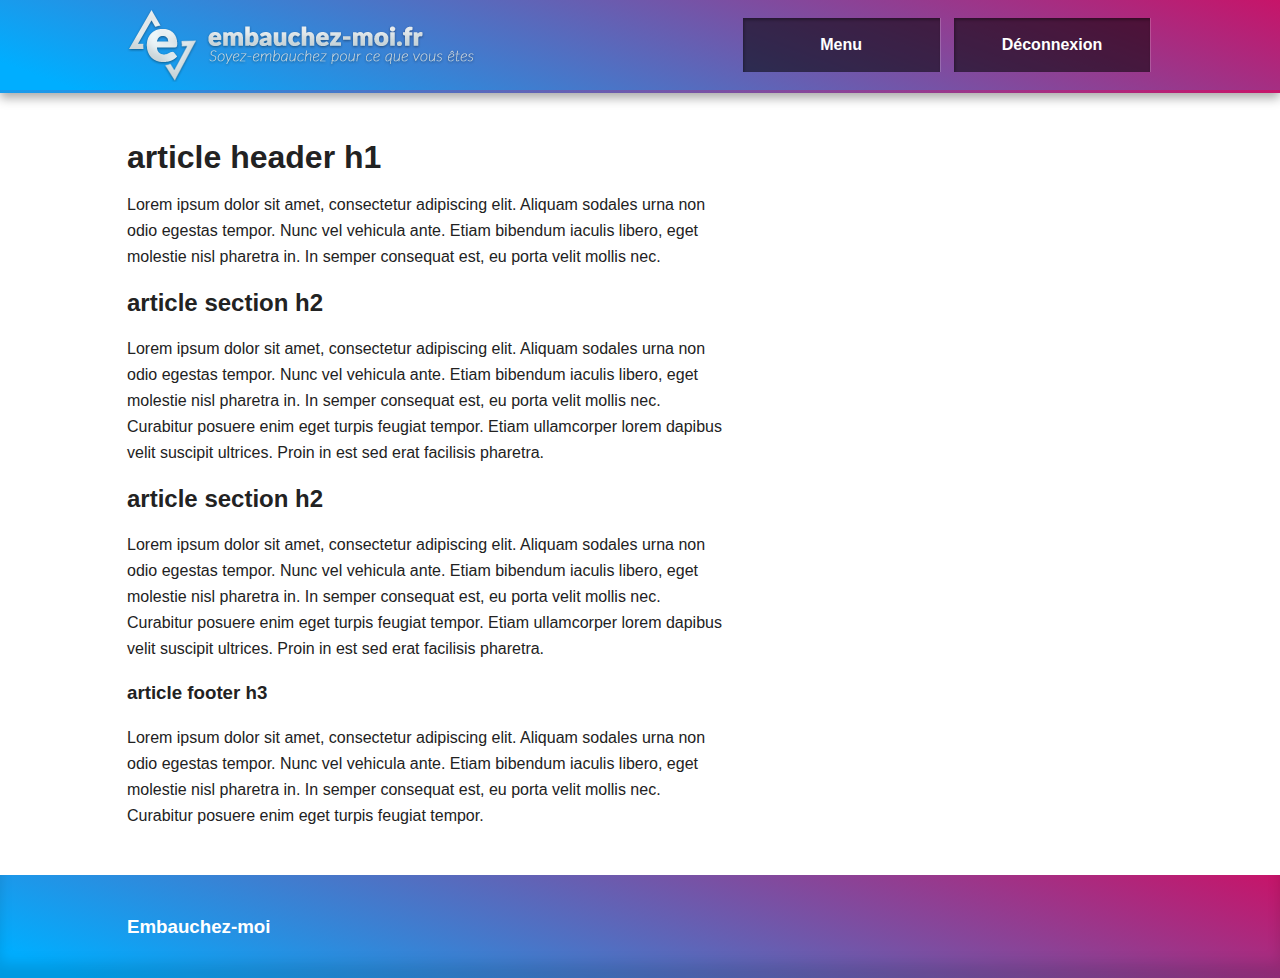
<file: public_html/index.html>
<!doctype html>
<!--[if lt IE 7]>      <html class="no-js lt-ie9 lt-ie8 lt-ie7" lang=""> <![endif]-->
<!--[if IE 7]>         <html class="no-js lt-ie9 lt-ie8" lang=""> <![endif]-->
<!--[if IE 8]>         <html class="no-js lt-ie9" lang=""> <![endif]-->
<!--[if gt IE 8]><!--> <html class="no-js" lang=""> <!--<![endif]-->
    <head>
        <meta charset="utf-8">
        <meta http-equiv="X-UA-Compatible" content="IE=edge,chrome=1">
        <title>Embauchez-moi</title>
        <meta name="description" content="">
        <meta name="viewport" content="width=device-width, initial-scale=1">
        <link rel="apple-touch-icon" href="apple-touch-icon.png">

        <link rel="stylesheet" href="css/normalize.min.css">
        <link rel="stylesheet" href="css/main.css">
        
        <script src="js/vendor/modernizr-2.8.3-respond-1.4.2.min.js"></script>
      
    </head>
    <body>
         
        
        <!--[if lt IE 8]>
            <p class="browserupgrade">You are using an <strong>outdated</strong> browser. Please <a href="http://browsehappy.com/">upgrade your browser</a> to improve your experience.</p>
        <![endif]-->

        <div class="header-container">
            <header class="wrapper clearfix">
                <img src="img/logo.png" alt="logo"/>
                <nav>
                    <ul>
                        <li><a id="toggle">Menu</a></li>
                        <li><a>Déconnexion</a></li>
                    </ul>
                </nav>
            </header>
        </div>
        <div class="main-container">
            <div class="main wrapper clearfix">
                <aside id="menu">
                      <br/>
                    <ul><li><a href="">Mon Profil</a></li></ul>
                       <a href="#" id="sousmenu">Sous Menu</a><br/>
                       <a href="#" id="sousmenu">Sous Menu</a><br/>
                       <a href="#" id="sousmenu">Sous Menu</a><br/>
                       <a href="#" id="sousmenu">Sous Menu</a>
                       
                       <ul><li>Rechercher</li></ul>
                        
                    
                    </aside>
                <article>
                    <header>
                       
                        <h1>article header h1</h1>
                        <p>Lorem ipsum dolor sit amet, consectetur adipiscing elit. Aliquam sodales urna non odio egestas tempor. Nunc vel vehicula ante. Etiam bibendum iaculis libero, eget molestie nisl pharetra in. In semper consequat est, eu porta velit mollis nec.</p>
                    </header>
                    <section>
                        <h2>article section h2</h2>
                        <p>Lorem ipsum dolor sit amet, consectetur adipiscing elit. Aliquam sodales urna non odio egestas tempor. Nunc vel vehicula ante. Etiam bibendum iaculis libero, eget molestie nisl pharetra in. In semper consequat est, eu porta velit mollis nec. Curabitur posuere enim eget turpis feugiat tempor. Etiam ullamcorper lorem dapibus velit suscipit ultrices. Proin in est sed erat facilisis pharetra.</p>
                    </section>
                    <section>
                        <h2>article section h2</h2>
                        <p>Lorem ipsum dolor sit amet, consectetur adipiscing elit. Aliquam sodales urna non odio egestas tempor. Nunc vel vehicula ante. Etiam bibendum iaculis libero, eget molestie nisl pharetra in. In semper consequat est, eu porta velit mollis nec. Curabitur posuere enim eget turpis feugiat tempor. Etiam ullamcorper lorem dapibus velit suscipit ultrices. Proin in est sed erat facilisis pharetra.</p>
                    </section>
                    <footer>
                        <h3>article footer h3</h3>
                        <p>Lorem ipsum dolor sit amet, consectetur adipiscing elit. Aliquam sodales urna non odio egestas tempor. Nunc vel vehicula ante. Etiam bibendum iaculis libero, eget molestie nisl pharetra in. In semper consequat est, eu porta velit mollis nec. Curabitur posuere enim eget turpis feugiat tempor.</p>
                    </footer>
                </article>

                

            </div> <!-- #main -->
        </div> <!-- #main-container -->

        <div class="footer-container">
            <footer class="wrapper">
                <h3>Embauchez-moi</h3>
            </footer>
        </div>

        <script src="//ajax.googleapis.com/ajax/libs/jquery/1.11.2/jquery.min.js"></script>
        <script>window.jQuery || document.write('<script src="js/vendor/jquery-1.11.2.min.js"><\/script>')</script>

        <script src="js/main.js"></script>

        <!-- Google Analytics: change UA-XXXXX-X to be your site's ID. -->
        <script>
            (function(b,o,i,l,e,r){b.GoogleAnalyticsObject=l;b[l]||(b[l]=
            function(){(b[l].q=b[l].q||[]).push(arguments)});b[l].l=+new Date;
            e=o.createElement(i);r=o.getElementsByTagName(i)[0];
            e.src='//www.google-analytics.com/analytics.js';
            r.parentNode.insertBefore(e,r)}(window,document,'script','ga'));
            ga('create','UA-XXXXX-X','auto');ga('send','pageview');
        </script>
    </body>
</html>
</file>
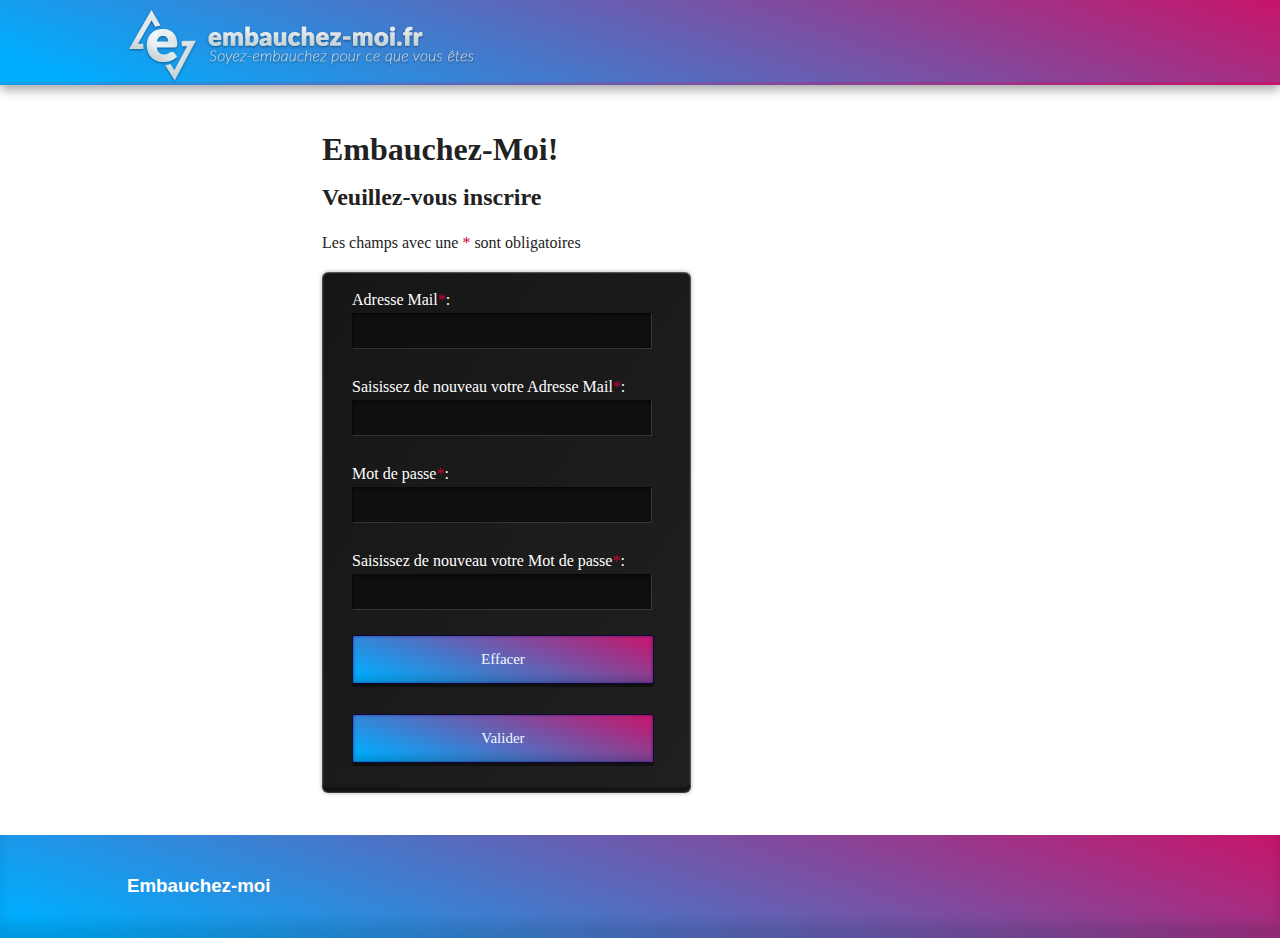
<file: public_html/inscription-candidat.html>
<!doctype html>
<!--[if lt IE 7]>      <html class="no-js lt-ie9 lt-ie8 lt-ie7" lang=""> <![endif]-->
<!--[if IE 7]>         <html class="no-js lt-ie9 lt-ie8" lang=""> <![endif]-->
<!--[if IE 8]>         <html class="no-js lt-ie9" lang=""> <![endif]-->
<!--[if gt IE 8]><!--> <html class="no-js" lang=""> <!--<![endif]-->
    <head>
        <meta charset="utf-8">
        <meta http-equiv="X-UA-Compatible" content="IE=edge,chrome=1">
        <title>Embauchez-moi</title>
        <meta name="description" content="">
        <meta name="viewport" content="width=device-width, initial-scale=1">
        <link rel="apple-touch-icon" href="apple-touch-icon.png">
        <link rel="stylesheet" href="css/normalize.min.css">
        <link rel="stylesheet" href="css/main.css">
        <script src="js/vendor/modernizr-2.8.3-respond-1.4.2.min.js"></script>
        <style>
            .obligatoire{
                color:#cc0033;
            }
            @media only screen and (min-width:1140px){
            #inscription {
                padding-left:100px;
            }
            
            form {
                margin-left: 95px;
				width:57%;
            }
            
            h1 {
                margin-left: 95px;
                font-family: Lato;
            }
            
            h2 {
                margin-left: 95px;
                font-family: Lato;
            }
            
            p {
                margin-left: 95px;
                font-family: Lato;
            }
            
            }

        </style>
    </head>
    <body>
         
        
        <!--[if lt IE 8]>
            <p class="browserupgrade">You are using an <strong>outdated</strong> browser. Please <a href="http://browsehappy.com/">upgrade your browser</a> to improve your experience.</p>
        <![endif]-->

        <div class="header-container">
            <header class="wrapper clearfix">
			<a href="index.php"><img id="logo" src="img/logo.png" alt="logo"/></a>
			<nav>
                    <ul>
                       
                    </ul>
                </nav>
            </header>
        </div>
        <div class="main-container">
            <div class="main wrapper clearfix">
                <aside id="menu">
                      <br/>
                    <ul><li><a href="home.php">Mon Profil</a></li></ul>
                       <a href="remplir-profil.php" id="sousmenu">Modifier Profil</a><br/>
                       <a href="competences-menu.php" id="sousmenu">Compétences</a><br/>
                       <a href="formation-menu.php" id="sousmenu">Formation</a><br/>
                       <a href="permis-menu.php" id="sousmenu">Permis</a><br/>
                       <a href="projet-menu.php" id="sousmenu">Projet</a>
                       
                       <ul><li><a href="rechercher.php">Rechercher</a></li></ul>
                        
                    
                    </aside>
                <article id="inscription">
                   <h1>Embauchez-Moi!</h1>

	<h2>Veuillez-vous inscrire</h2>
	<p>Les champs avec une <span class="obligatoire">*</span> sont obligatoires</p>
	<form action="cible_inscription-candidat.php" method="post">
	<label>Adresse Mail<span class="obligatoire">*</span>:</label><br/>
	<input  type="email" name="mail" required="required"/><br/>
	<br/>
	<label>Saisissez de nouveau votre Adresse Mail<span class="obligatoire">*</span>:</label><br/>
	<input  type="email" name="mailverif" required="required"/><br/>
	<br/>
	<label>Mot de passe<span class="obligatoire">*</span>:</label><br/>
	<input  type="password" name="password" required="required"/><br/>
	<br/>
	<label>Saisissez de nouveau votre Mot de passe<span class="obligatoire">*</span>:</label><br/>
	<input  type="password" name="passverif" required="required"/><br/>
	<br/>
	<input id="reset" type="reset" value="Effacer" >
	<input id="submit" type="submit" value="Valider" >
	</form>
                </article>

                

            </div> <!-- #main -->
        </div> <!-- #main-container -->

        <div class="footer-container">
            <footer class="wrapper">
                <h3>Embauchez-moi</h3>
            </footer>
        </div>
 
        <script src="js/main.js"></script>
    </body>
</html>
</file>
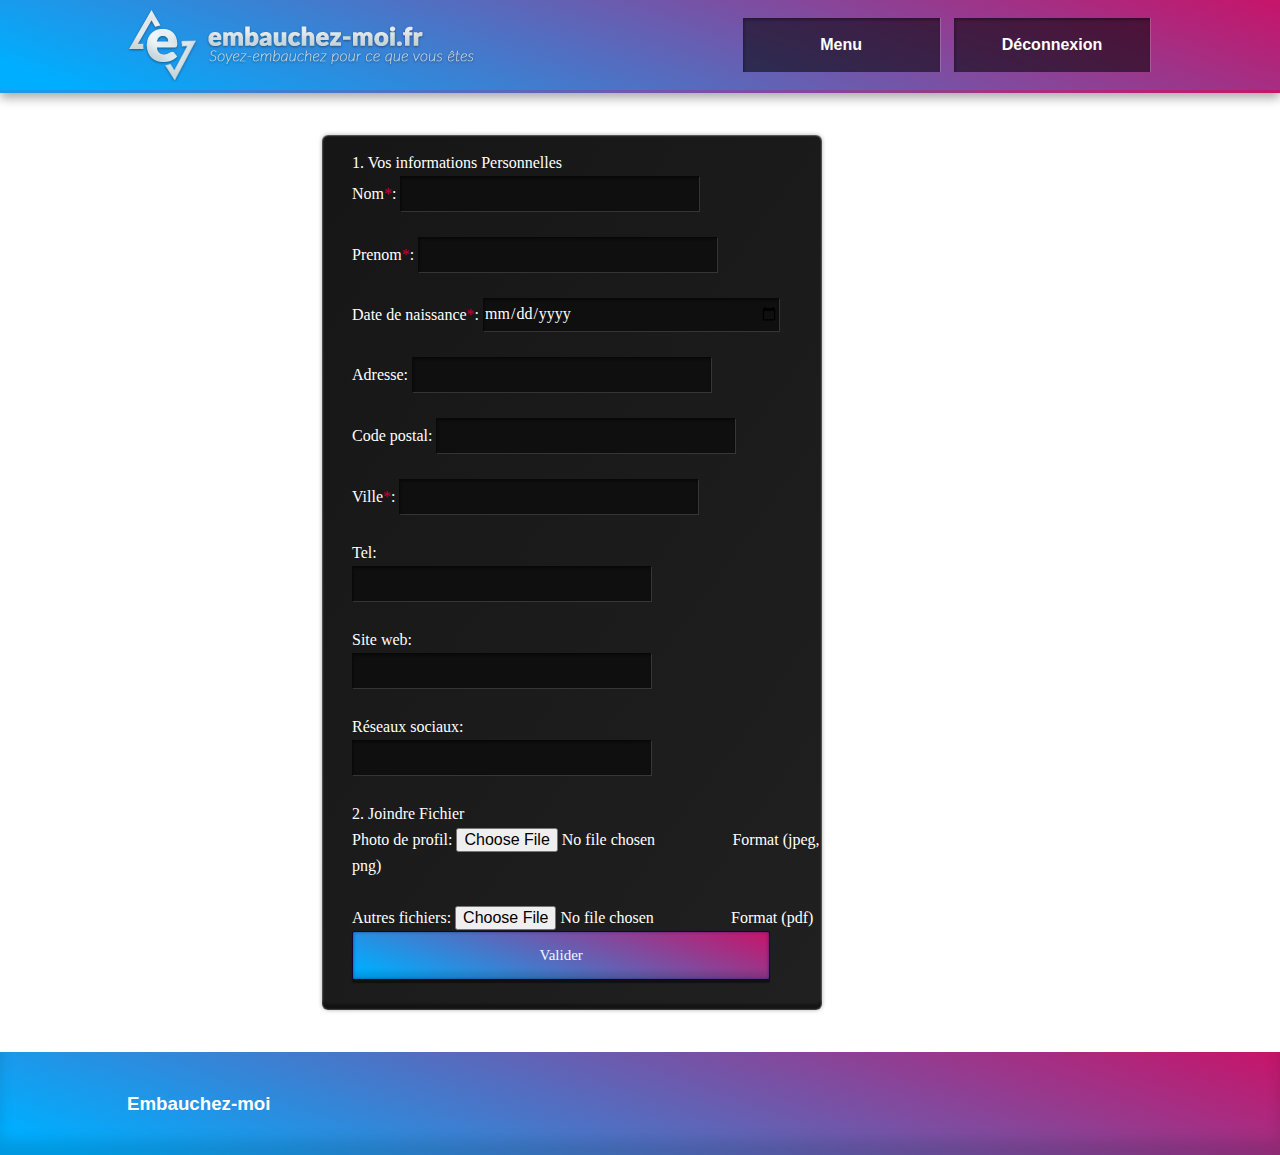
<file: public_html/remplir-profil.html>
<!doctype html>
<!--[if lt IE 7]>      <html class="no-js lt-ie9 lt-ie8 lt-ie7" lang=""> <![endif]-->
<!--[if IE 7]>         <html class="no-js lt-ie9 lt-ie8" lang=""> <![endif]-->
<!--[if IE 8]>         <html class="no-js lt-ie9" lang=""> <![endif]-->
<!--[if gt IE 8]><!--> <html class="no-js" lang=""> <!--<![endif]-->
    <head>
        <meta charset="utf-8">
        <meta http-equiv="X-UA-Compatible" content="IE=edge,chrome=1">
        <title>Embauchez-moi</title>
        <meta name="description" content="">
        <meta name="viewport" content="width=device-width, initial-scale=1">
        <link rel="apple-touch-icon" href="apple-touch-icon.png">

        <link rel="stylesheet" href="css/normalize.min.css">
        <link rel="stylesheet" href="css/main.css">
        
        
             <style>
            .obligatoire{
                color:#cc0033;
            }
            @media only screen and (min-width:1140px){
            #inscription {
                padding-left:100px;
            }
            
            form {
                margin-left: 95px;
                
            }
            
            h1 {
                margin-left: 95px;
                font-family: Lato;
            }
            
            h2 {
                margin-left: 95px;
                font-family: Lato;
            }
            
            p {
                margin-left: 95px;
                font-family: Lato;
            }
            
            }
        </style>
        
        <script src="js/vendor/modernizr-2.8.3-respond-1.4.2.min.js"></script>
      
    </head>
    <body>
         
        
        <!--[if lt IE 8]>
            <p class="browserupgrade">You are using an <strong>outdated</strong> browser. Please <a href="http://browsehappy.com/">upgrade your browser</a> to improve your experience.</p>
        <![endif]-->

        <div class="header-container">
            <header class="wrapper clearfix">
                <img id="logo" src="img/logo.png" alt="logo"/>
                <nav>
                    <ul>
                        <li><a id="toggle">Menu</a></li>
                        <li><a>Déconnexion</a></li>
                    </ul>
                </nav>
            </header>
        </div>
        <div class="main-container">
            <div class="main wrapper clearfix">
                <aside id="menu">
                      <br/>
                    <ul><li><a href="">Mon Profil</a></li></ul>
                       <a href="#" id="sousmenu">Sous Menu</a><br/>
                       <a href="#" id="sousmenu">Sous Menu</a><br/>
                       <a href="#" id="sousmenu">Sous Menu</a><br/>
                       <a href="#" id="sousmenu">Sous Menu</a>
                       
                       <ul><li>Rechercher</li></ul>
                        
                    
                    </aside>
                <article id="inscription">
               <form method="post" action="cible.php">
	 
     <fieldset>
       <legend>1. Vos informations Personnelles</legend>
		<label>Nom<span class="obligatoire">*</span>:</label>
                <input type="text" name="Name" required="required"><br/><br/>
		
		<label>Prenom<span class="obligatoire">*</span>:</label>
		<input type="text" name="Surname" required="required"><br/><br/>
	
		<label>Date de naissance<span class="obligatoire">*</span>:</label>
		<input type="Date" name="date" required="required"><br/><br/>
                
		<label> Adresse:</label>
		<input type="text" name="adress"><br/><br/>
		
		<label> Code postal:</label>
		<input type="text" name="cp"><br/><br/>
		
		<label> Ville<span class="obligatoire">*</span>:</label>
		<input type="text" name="city" required="required"><br/><br/>
		
		<label> Tel:</label><br/>
		<input type="text" name="phone"><br/><br/>
		
		<label> Site web:</label><br/>
		<input type="url" name="web"><br/><br/>
		
		<label> Réseaux sociaux:</label><br/>
		<input type="url" name="reseau">
	  </fieldset>
      <br>
	 <fieldset>
	   <legend> 2. Joindre Fichier</legend>

       <label> Photo de profil:</label>
       <input type="file" name="photo">
       <label> Format (jpeg, png)</label>
       </br>
       <br>
        <label> Autres fichiers:</label>
       <input type="file" name="autrefichier">
       <label> Format (pdf)</label>
        </br>
       <input type="submit" value="Valider">

	  </fieldset>
		</form>
                </article>

                

            </div> <!-- #main -->
        </div> <!-- #main-container -->

        <div class="footer-container">
            <footer class="wrapper">
                <h3>Embauchez-moi</h3>
            </footer>
        </div>
 
        <script src="js/main.js"></script>
    </body>
</html>
</file>
<file: public_html/css/main.css>
/*! HTML5 Boilerplate v5.0 | MIT License | http://h5bp.com/ */

html {
    color: #222;
    font-size: 1em;
    line-height: 1.4;
}

::-moz-selection {
    background: #b3d4fc;
    text-shadow: none;
}

::selection {
    background: #b3d4fc;
    text-shadow: none;
}

hr {
    display: block;
    height: 1px;
    border: 0;
    border-top: 1px solid #ccc;
    margin: 1em 0;
    padding: 0;
}

audio,
canvas,
iframe,
img,
svg,
video {
    vertical-align: middle;
}

fieldset {
    border: 0;
    margin: 0;
    padding: 0;
}

textarea {
    resize: vertical;
}

.browserupgrade {
    margin: 0.2em 0;
    background: #ccc;
    color: #000;
    padding: 0.2em 0;
}


/* ===== Initializr Styles ==================================================
   Author: Jonathan Verrecchia - verekia.com/initializr/responsive-template
   ========================================================================== */

body {
    font: 16px/26px Helvetica, Helvetica Neue, Arial;
}

.wrapper {
    width: 90%;
    margin: 0 5%;
}

aside {
    width: 50%;
}

/* ===================
    ALL: Orange Theme
   =================== */

.header-container {
    border-bottom: 3px solid transparent;
     -moz-border-image: -moz-linear-gradient(top, #2a4f85 0%, #8e0e4b 100%);
	  -webkit-border-image: -webkit-linear-gradient(top, #2a4f85 0%, #8e0e4b 100%);
	  border-image: linear-gradient(to bottom, #2a4f85 0%, #8e0e4b 100%);
}

.footer-container,
.main aside {
    
}

.header-container,
.footer-container,
.main aside {
	-webkit-box-shadow: inset 0 -15px 13px rgba(0,0,0,.12);
	-moz-box-shadow: inset 0 -15px 13px rgba(0,0,0,.12);
	box-shadow: inset 0 -15px 13px rgba(0,0,0,.12);
	background-image: -webkit-linear-gradient(-340deg, #c71469 5%, #00aeff);
	background-image: -moz-linear-gradient(-340deg, #00aeff 5%, #c71469);
	background-image: -o-linear-gradient(-340deg, #00aeff 5%, #c71469);
	background-image: -ms-linear-gradient(-340deg, #00aeff 5%, #c71469);
	background-image: linear-gradient(-340deg, #00aeff 5%, #c71469);
}

.title {
    color: white;
}

/* ==============
    MOBILE: Menu
   ============== */

nav ul {
    margin: 0;
    padding: 0;
    list-style-type: none;
}

nav a {
    display: block;
    margin-top:15px;
    margin-bottom: 10px;
    padding: 15px 0;

    text-align: center;
    text-decoration: none;
    font-weight: bold;
   
    color: white;
  /*  -webkit-border-radius: 6px;
	-moz-border-radius: 6px;
	border-radius: 6px;*/
	background-color: rgba(0,0,0,.55);
	-webkit-box-shadow: 1px 0 rgba(255,255,255,.18), inset 1px 2px 3px rgba(0,0,0,.33);
	-moz-box-shadow: 1px 0 rgba(255,255,255,.18), inset 1px 2px 3px rgba(0,0,0,.33);
	box-shadow: 1px 0 rgba(255,255,255,.18), inset 1px 2px 3px rgba(0,0,0,.33);

}

nav a:hover,
nav a:visited {
    color: white;
}

nav a:hover {
    text-decoration: none;
    color:#6699ff;
}

/* ==============
    MOBILE: Main
   ============== */

.main {
    padding: 30px 0;

}

.main article h1 {
    font-size: 2em;
}

.main aside {
    color: white;
    padding: 0px 5% 10px;
    padding-right: 42px;
    margin-top:20px;
}

.footer-container footer {
    color: white;
    padding: 20px 0;
}

/* ===============
    ALL: IE Fixes
   =============== */

.ie7 .title {
    padding-top: 20px;
}

/* ==========================================================================
   Author's custom styles
   ========================================================================== */















/* ==========================================================================
   Media Queries
   ========================================================================== */



@media only screen and (min-width: 480px) {

/* ====================
    INTERMEDIATE: Menu
   ==================== */

    nav a {
        float:left;
        width: 40%;
        margin: 0 1.7%;
        margin-top: 18px;
        margin-bottom: 18px;
        padding: 14px 4%;
        text-decoration: none;

    }

    nav li:first-child a {
        margin-left: 0;
    }

    nav li:last-child a {
        margin-right: 0;
    }

/* ========================
    INTERMEDIATE: IE Fixes
   ======================== */

    nav ul li {
        display: inline;
    }

    .oldie nav a {
        margin: 0 0.7%;
    }
}

@media only screen and (min-width: 768px) {

/* ====================
    WIDE: CSS3 Effects
   ==================== */

    .header-container,
    .main aside {
        -webkit-box-shadow: 0 5px 10px #aaa;
           -moz-box-shadow: 0 5px 10px #aaa;
                box-shadow: 0 5px 10px #aaa;
    }

/* ============
    WIDE: Menu
   ============ */

    .title {
        float: left;
    }

    nav {
        float: right;
        width: 40%;
    }

/* ============
    WIDE: Main
   ============ */

    .main article {
        float: left;
        width: 58%;
    }

    .main aside {
        float: right;
        width: 18%;
    }
}

@media only screen and (min-width: 1140px) {

/* ===============
    Maximal Width
   =============== */

form{

margin:2% 0%;
padding-left:30px;
padding-top:15px;

	-webkit-border-radius: 6px;
	-moz-border-radius: 6px;
	border-radius: 6px;
	background-color: rgba(255,255,255,.53);
	-webkit-box-shadow: 0 0 4px rgba(0,0,0,.31), inset 0 -6px 2px rgba(0,0,0,.33), inset 0 0 2px #fff;
	-moz-box-shadow: 0 0 4px rgba(0,0,0,.31), inset 0 -6px 2px rgba(0,0,0,.33), inset 0 0 2px #fff;
	box-shadow: 0 0 4px rgba(0,0,0,.31), inset 0 -6px 2px rgba(0,0,0,.33), inset 0 0 2px #fff;
        background-image: -webkit-linear-gradient(126deg, #161616, #202020);
	background-image: -moz-linear-gradient(126deg, #161616, #202020);
	background-image: -o-linear-gradient(126deg, #161616, #202020);
	background-image: -ms-linear-gradient(126deg, #161616, #202020);
	background-image: linear-gradient(126deg, #161616, #202020);
        color:white;
        font-family: Lato;
}


input[type=submit]
{
        margin-bottom: 20px;
        width:89%;
        padding: 15px;
        -webkit-border-radius: 2px;
	-moz-border-radius: 2px;
	border-radius: 2px;
	background-color: rgba(255,255,255,0);
	-webkit-box-shadow: 0 3px 1px rgba(0,0,0,.45), inset 0 -7px 5px rgba(0,0,0,.12), inset 0 0 3px rgba(0,26,125,.6);
	-moz-box-shadow: 0 3px 1px rgba(0,0,0,.45), inset 0 -7px 5px rgba(0,0,0,.12), inset 0 0 3px rgba(0,26,125,.6);
	box-shadow: 0 3px 1px rgba(0,0,0,.45), inset 0 -7px 5px rgba(0,0,0,.12), inset 0 0 3px rgba(0,26,125,.6);
	border: solid 1px #120536;
        background-image: -webkit-linear-gradient(-340deg, #c71469 5%, #00aeff);
	background-image: -moz-linear-gradient(-340deg, #00aeff 5%, #c71469);
	background-image: -o-linear-gradient(-340deg, #00aeff 5%, #c71469);
	background-image: -ms-linear-gradient(-340deg, #00aeff 5%, #c71469);
	background-image: linear-gradient(-340deg, #00aeff 5%, #c71469);
        margin-bottom: 30px;
        color: aliceblue;
        font-size:15px;
        cursor:pointer;

}

.annuler {
	        margin-bottom: 20px;
        width:89%;
        padding: 15px;
        -webkit-border-radius: 2px;
	-moz-border-radius: 2px;
	border-radius: 2px;
	background-color: rgba(255,255,255,0);
	-webkit-box-shadow: 0 3px 1px rgba(0,0,0,.45), inset 0 -7px 5px rgba(0,0,0,.12), inset 0 0 3px rgba(0,26,125,.6);
	-moz-box-shadow: 0 3px 1px rgba(0,0,0,.45), inset 0 -7px 5px rgba(0,0,0,.12), inset 0 0 3px rgba(0,26,125,.6);
	box-shadow: 0 3px 1px rgba(0,0,0,.45), inset 0 -7px 5px rgba(0,0,0,.12), inset 0 0 3px rgba(0,26,125,.6);
	border: solid 1px #120536;
        background-image: -webkit-linear-gradient(-340deg, #c71469 5%, #00aeff);
	background-image: -moz-linear-gradient(-340deg, #00aeff 5%, #c71469);
	background-image: -o-linear-gradient(-340deg, #00aeff 5%, #c71469);
	background-image: -ms-linear-gradient(-340deg, #00aeff 5%, #c71469);
	background-image: linear-gradient(-340deg, #00aeff 5%, #c71469);
        margin-bottom: 30px;
        color: aliceblue;
        font-size:15px;
        cursor:pointer;
	
}

input[type=reset]
{
        margin-bottom: 20px;
        width:89%;
        padding: 15px;
        -webkit-border-radius: 2px;
	-moz-border-radius: 2px;
	border-radius: 2px;
	background-color: rgba(255,255,255,0);
	-webkit-box-shadow: 0 3px 1px rgba(0,0,0,.45), inset 0 -7px 5px rgba(0,0,0,.12), inset 0 0 3px rgba(0,26,125,.6);
	-moz-box-shadow: 0 3px 1px rgba(0,0,0,.45), inset 0 -7px 5px rgba(0,0,0,.12), inset 0 0 3px rgba(0,26,125,.6);
	box-shadow: 0 3px 1px rgba(0,0,0,.45), inset 0 -7px 5px rgba(0,0,0,.12), inset 0 0 3px rgba(0,26,125,.6);
	border: solid 1px #120536;
        background-image: -webkit-linear-gradient(-340deg, #c71469 5%, #00aeff);
	background-image: -moz-linear-gradient(-340deg, #00aeff 5%, #c71469);
	background-image: -o-linear-gradient(-340deg, #00aeff 5%, #c71469);
	background-image: -ms-linear-gradient(-340deg, #00aeff 5%, #c71469);
	background-image: linear-gradient(-340deg, #00aeff 5%, #c71469);
        margin-bottom: 30px;
        color: aliceblue;
        font-size:15px;
        cursor:pointer;
}

textarea{
width:100%;
padding: 15px;
margin-top: 10px;
border:1px solid #7ac9b7;
border-radius:5px;
margin-bottom: 20px;
resize:none;
}
input[type=text],input[type="date"],input[type=url],textarea,input[type=email],input[type=password],input[type=number] {
        
        border: 0px solid;
	background-color: #100f0f;
	height: 33px;
        width: 295px;
        -webkit-box-shadow: 1px 1px rgba(255,255,255,.12), inset 1px 2px 3px rgba(0,0,0,.52);
	-moz-box-shadow: 1px 1px rgba(255,255,255,.12), inset 1px 2px 3px rgba(0,0,0,.52);
	box-shadow: 1px 1px rgba(255,255,255,.12), inset 1px 2px 3px rgba(0,0,0,.52);
}

input[type=submit]:hover{
        color:#ccccff;
}

input[type=reset]:hover{
        color:#ccccff;
        margin-bottom: 20px;
        width:89%;
        padding: 15px;
        -webkit-border-radius: 2px;
	-moz-border-radius: 2px;
	border-radius: 2px;
	background-color: rgba(255,255,255,0);
	-webkit-box-shadow: 0 3px 1px rgba(0,0,0,.45), inset 0 -7px 5px rgba(0,0,0,.12), inset 0 0 3px rgba(0,26,125,.6);
	-moz-box-shadow: 0 3px 1px rgba(0,0,0,.45), inset 0 -7px 5px rgba(0,0,0,.12), inset 0 0 3px rgba(0,26,125,.6);
	box-shadow: 0 3px 1px rgba(0,0,0,.45), inset 0 -7px 5px rgba(0,0,0,.12), inset 0 0 3px rgba(0,26,125,.6);
	border: solid 1px #120536;
        background-image: -webkit-linear-gradient(-340deg, #006999 5%, #9e3467);
	background-image: -moz-linear-gradient(-340deg, #006999 5%, #9e3467);
	background-image: -o-linear-gradient(-340deg, #006999 5%, #9e3467);
	background-image: -ms-linear-gradient(-340deg, #006999 5%, #9e3467);
	background-image: linear-gradient(-340deg, #006999 5%, #9e3467);
        margin-bottom: 30px;
        color: aliceblue;
        font-size:15px;
        cursor:pointer;
}

input[type=submit]:hover{
        color:#ccccff;
        margin-bottom: 20px;
        width:89%;
        padding: 15px;
        -webkit-border-radius: 2px;
	-moz-border-radius: 2px;
	border-radius: 2px;
	background-color: rgba(255,255,255,0);
	-webkit-box-shadow: 0 3px 1px rgba(0,0,0,.45), inset 0 -7px 5px rgba(0,0,0,.12), inset 0 0 3px rgba(0,26,125,.6);
	-moz-box-shadow: 0 3px 1px rgba(0,0,0,.45), inset 0 -7px 5px rgba(0,0,0,.12), inset 0 0 3px rgba(0,26,125,.6);
	box-shadow: 0 3px 1px rgba(0,0,0,.45), inset 0 -7px 5px rgba(0,0,0,.12), inset 0 0 3px rgba(0,26,125,.6);
	border: solid 1px #120536;
        background-image: -webkit-linear-gradient(-340deg, #006999 5%, #9e3467);
	background-image: -moz-linear-gradient(-340deg, #006999 5%, #9e3467);
	background-image: -o-linear-gradient(-340deg, #006999 5%, #9e3467);
	background-image: -ms-linear-gradient(-340deg, #006999 5%, #9e3467);
	background-image: linear-gradient(-340deg, #006999 5%, #9e3467);
        margin-bottom: 30px;
        color: aliceblue;
        font-size:15px;
        cursor:pointer;
}

    .wrapper {
        width: 1026px; /* 1140px - 10% for margins */
        margin: 0 auto;
    }
}

/* ==========================================================================
   Helper classes
   ========================================================================== */

.hidden {
    display: none !important;
    visibility: hidden;
}

.visuallyhidden {
    border: 0;
    clip: rect(0 0 0 0);
    height: 1px;
    margin: -1px;
    overflow: hidden;
    padding: 0;
    position: absolute;
    width: 1px;
}

.visuallyhidden.focusable:active,
.visuallyhidden.focusable:focus {
    clip: auto;
    height: auto;
    margin: 0;
    overflow: visible;
    position: static;
    width: auto;
}

.invisible {
    visibility: hidden;
}

.clearfix:before,
.clearfix:after {
    content: " ";
    display: table;
}

.clearfix:after {
    clear: both;
}

.clearfix {
    *zoom: 1;
}

/* ==========================================================================
   Print styles
   ========================================================================== */

@media print {
    *,
    *:before,
    *:after {
        background: transparent !important;
        color: #000 !important;
        box-shadow: none !important;
        text-shadow: none !important;
    }

    a,
    a:visited {
        text-decoration: underline;
    }

    a[href]:after {
        content: " (" attr(href) ")";
    }

    abbr[title]:after {
        content: " (" attr(title) ")";
    }

    a[href^="#"]:after,
    a[href^="javascript:"]:after {
        content: "";
    }

    pre,
    blockquote {
        border: 1px solid #999;
        page-break-inside: avoid;
    }

    thead {
        display: table-header-group;
    }

    tr,
    img {
        page-break-inside: avoid;
    }

    img {
        max-width: 100% !important;
    }

    p,
    h2,
    h3 {
        orphans: 3;
        widows: 3;
    }

    h2,
    h3 {
        page-break-after: avoid;
    }
}

a:hover, a:visited, a:link, a:active
{
    text-decoration: none;
}

#menu {
    display:none;
    
}

#sousmenu {
    color:white;
    font-size: 15px;
    padding-left: 25px;
}


#menu li a {
    color:white;
}

#logo {
max-width: 100%;
height: auto !important;
}
</file>
